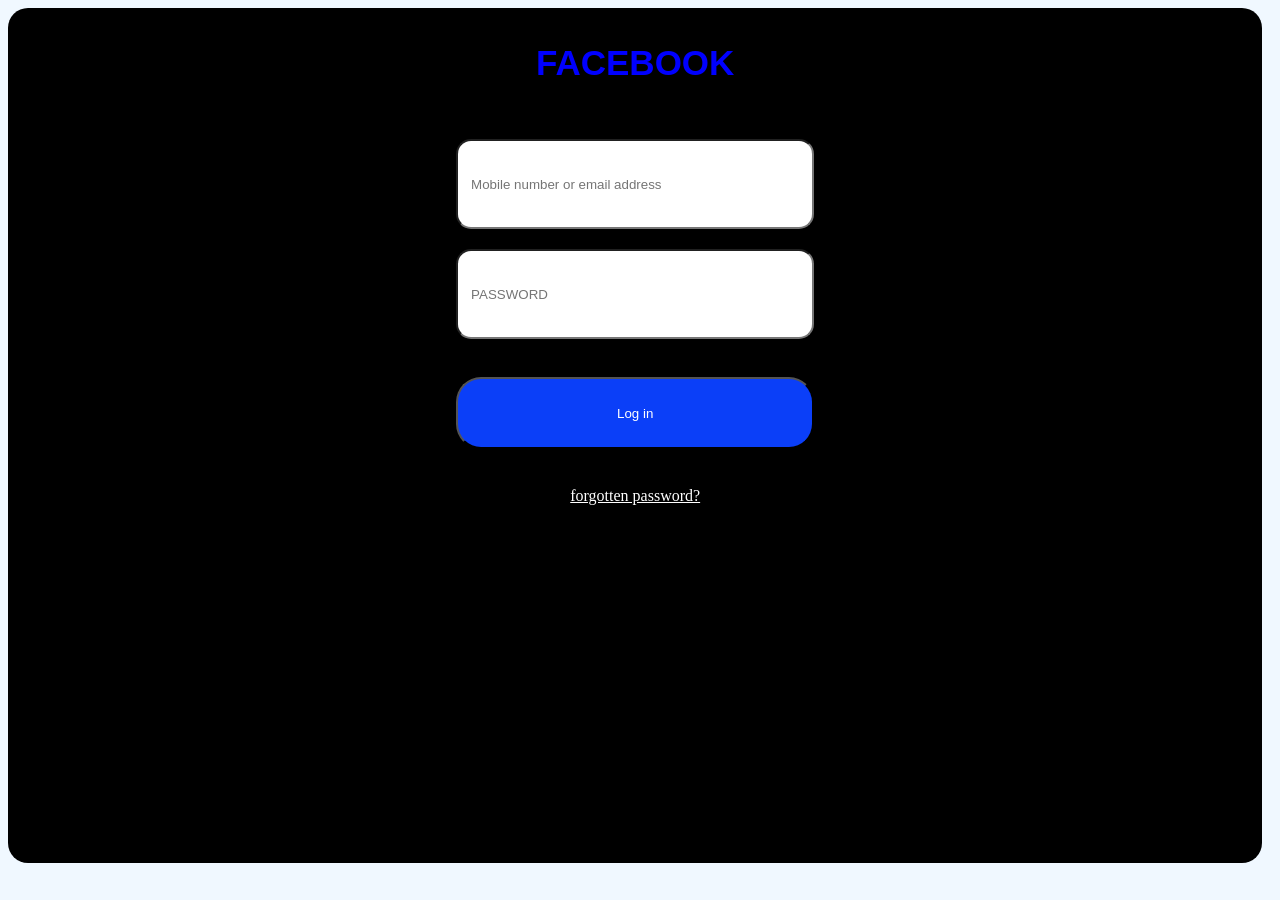
<file: portfolio webpage/login page/login page.html>
<html>
    <head>
        <title>login page</title>
        <link rel="stylesheet" href="login page.css">
    </head>
    <body>      
        <div class="container">
        <div class="loginbox">
            <h3>FACEBOOK</h3><br><br>
            <input type="text" placeholder="   Mobile number or email address"><br>
            <input type="text" placeholder="   PASSWORD"><br><br>
            <button>Log in</button><br><br>
            <a href="mailto:wisdomjoyful@gmail.com">forgotten password?</a>
        </div>
        </div>
    </body>
</html>
</file>
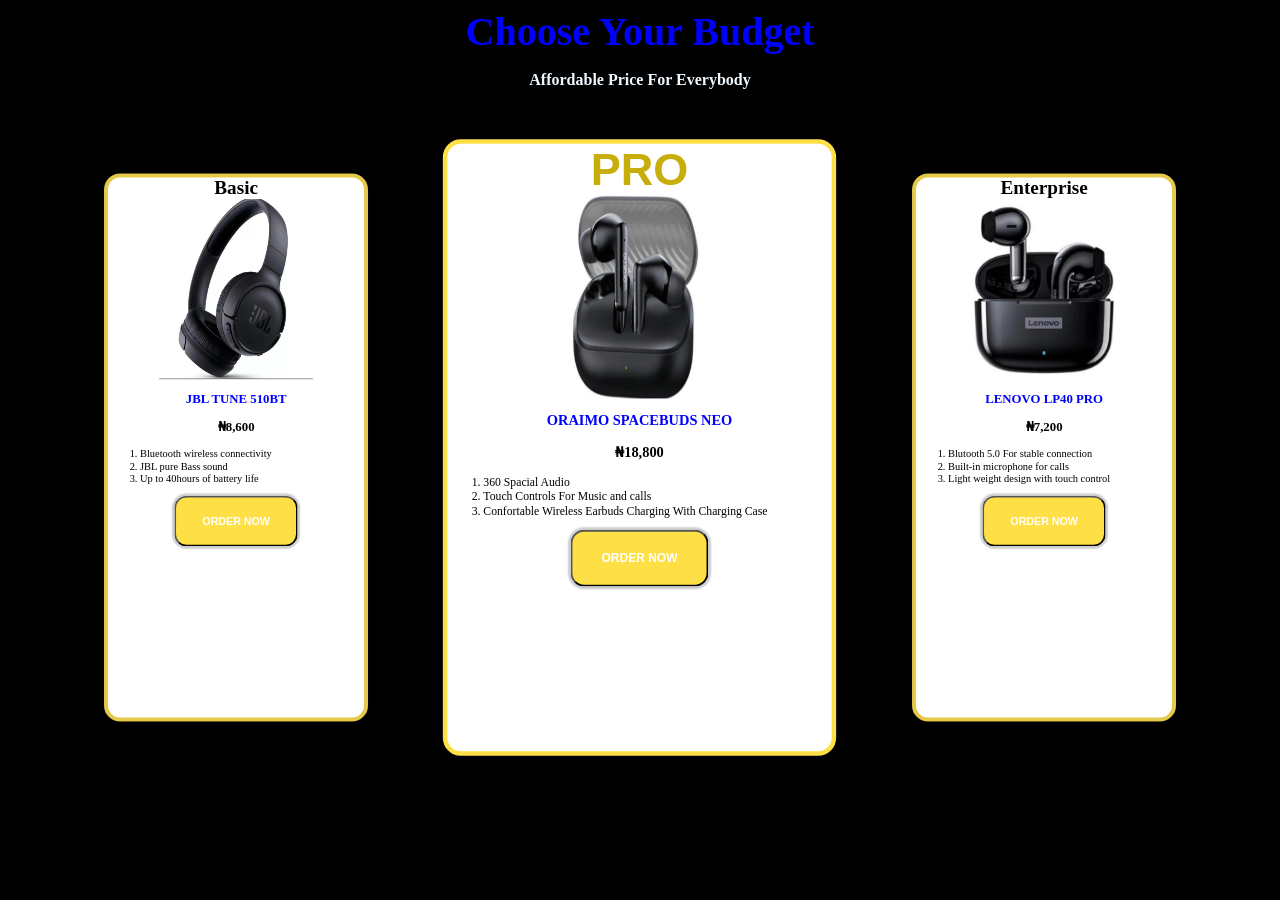
<file: portfolio webpage/pricing section/pricing.html>
<html>
    <head>
        <title>pricing</title>
        <link rel="stylesheet" href="pricing.css">
    </head>
    <body>
    <header>
        <h2 class="bh">Choose Your Budget</h2>
        <p class="ph">Affordable Price For Everybody</p>
    </header>
    <main>
        <div class="Basic">
            <h2>Basic</h2>
            <img src="JBL TUNE 510BT.png">
            <p>JBL TUNE 510BT</p>
            <p class="p1">&#x20A6;8,600</p>
            <ol>
                <li>Bluetooth wireless connectivity</li>
                <li>JBL pure Bass sound</li>
                <li>Up to 40hours of battery life</li>
            </ol>  
            <button>ORDER NOW</button>                    
        </div>
        <div  class="pro">
            <h2 class="sp">PRO</h2>
            <img src="ORAIMO SPACEBUD.png">
            <P>ORAIMO SPACEBUDS NEO</P>
            <p class="p1">&#x20A6;18,800</p>
            <ol>
                <li>360 Spacial Audio</li>
                <li>Touch Controls For Music and calls</li>
                <li>Confortable Wireless Earbuds Charging With Charging Case</li>
            </ol>
            <button>ORDER NOW</button>
        </div>
        <div class="Basic">
            <h2>Enterprise</h2>
            <img src="LENOVO LP40 PRO.png">
            <p>LENOVO LP40 PRO</p>
            <p class="p1">&#x20A6;7,200</p>
            <ol>
                <li>Blutooth 5.0 For stable connection</li>
                <li>Built-in microphone for calls</li>
                <li>Light weight design with touch control</li>
            </ol>
            <button>ORDER NOW</button>
        </div>
    </main>
</body>
</html>
</file>
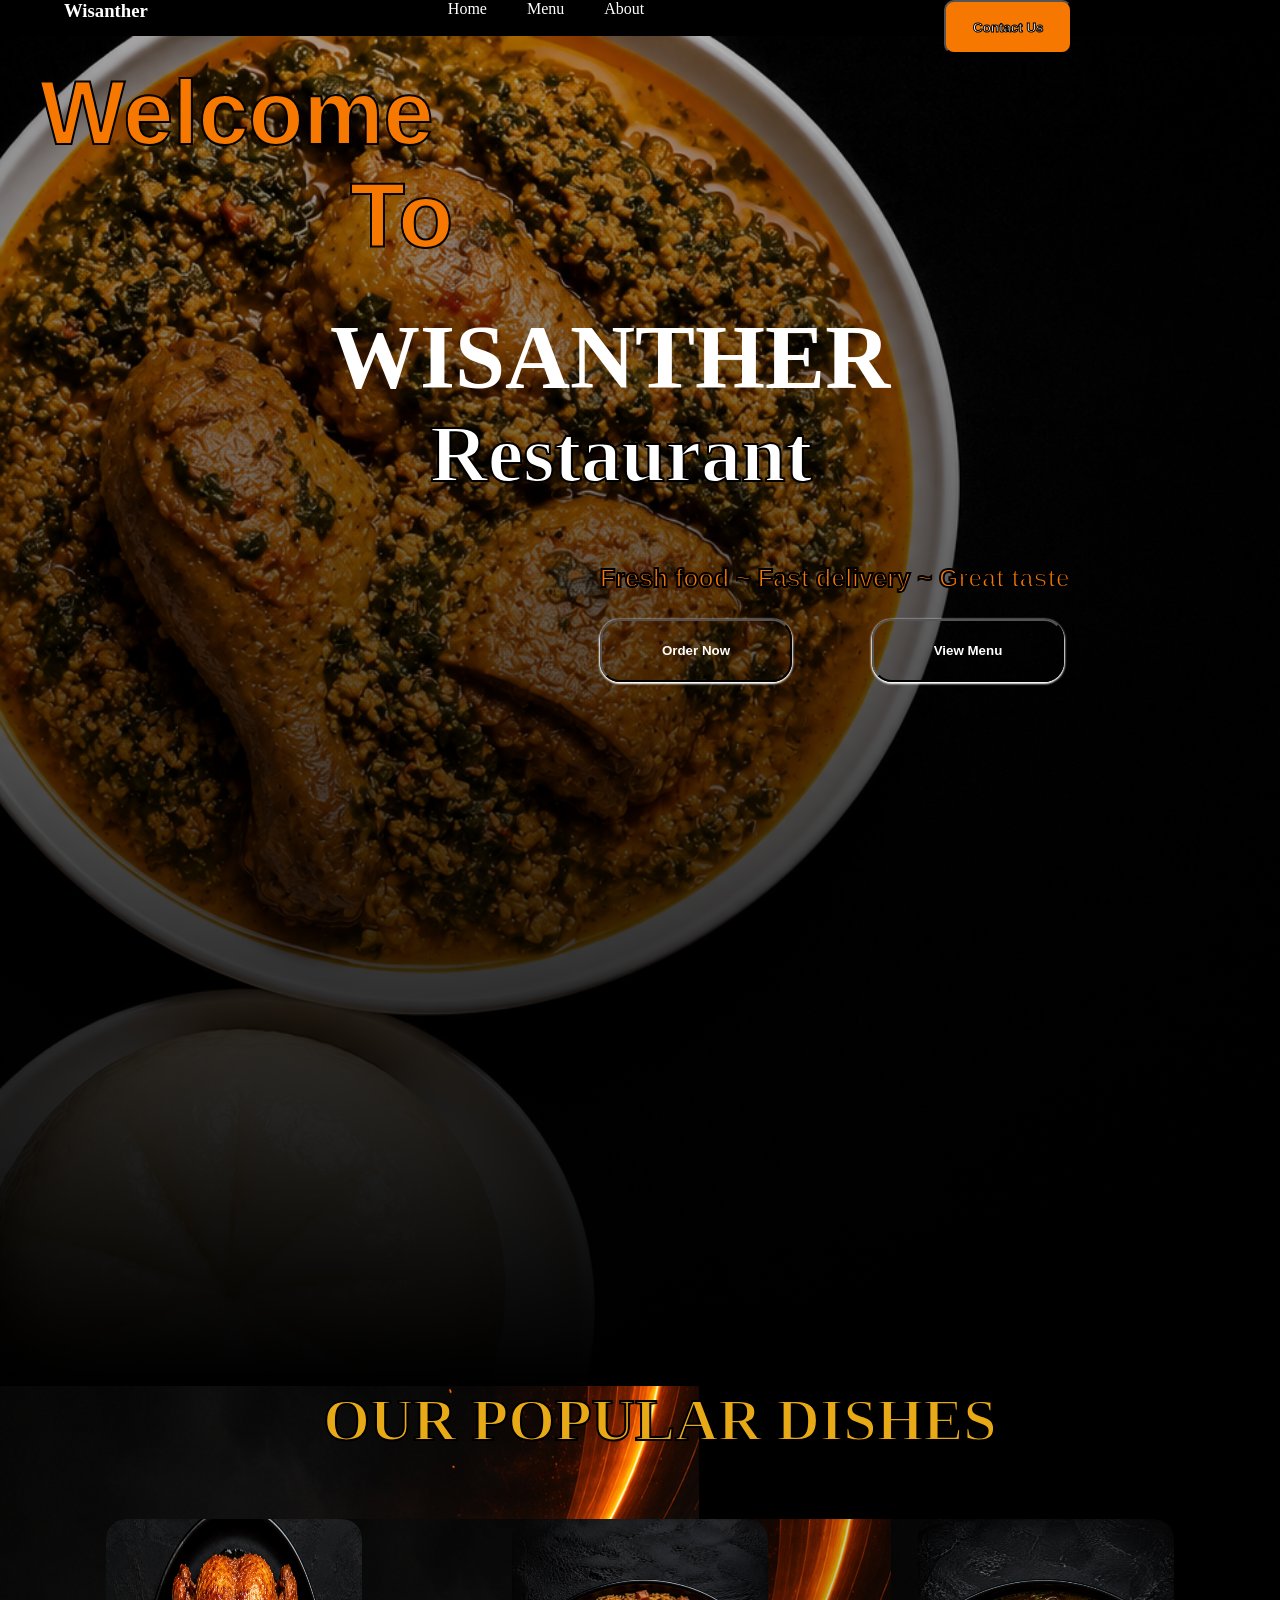
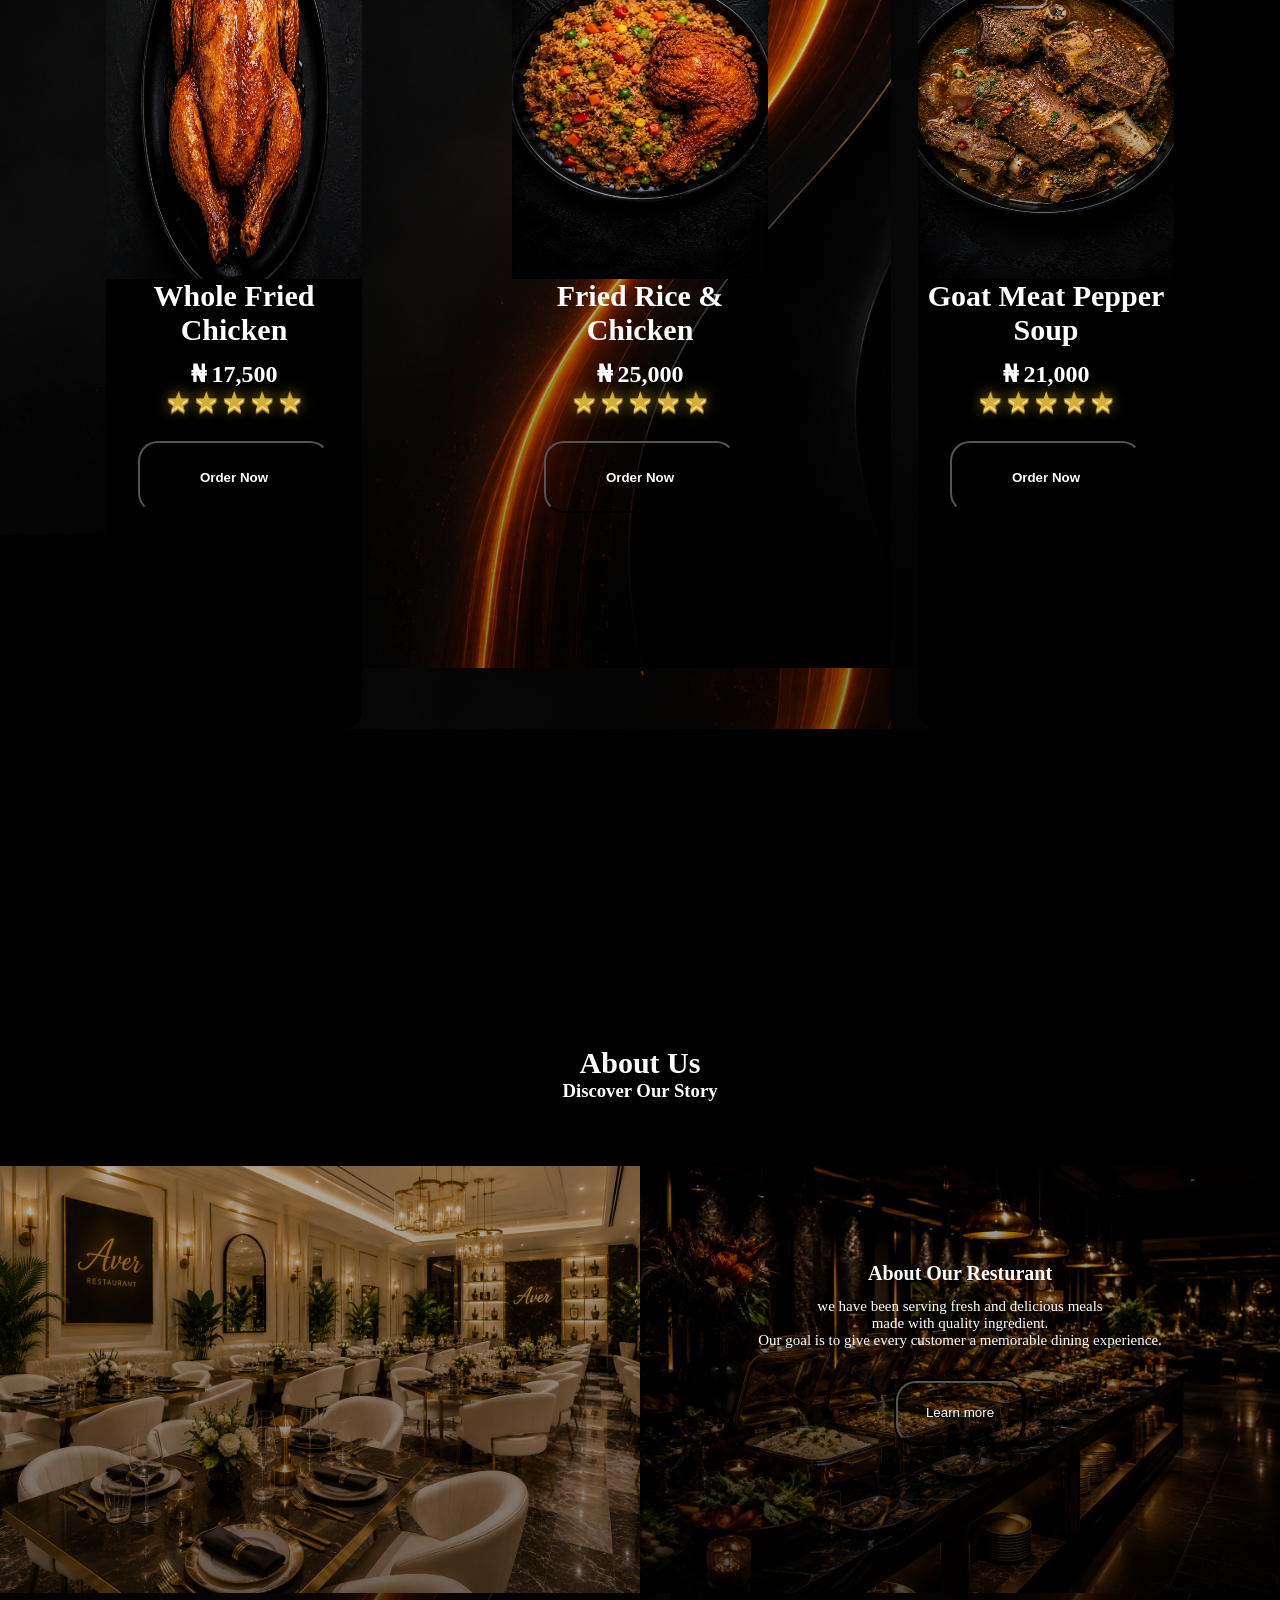
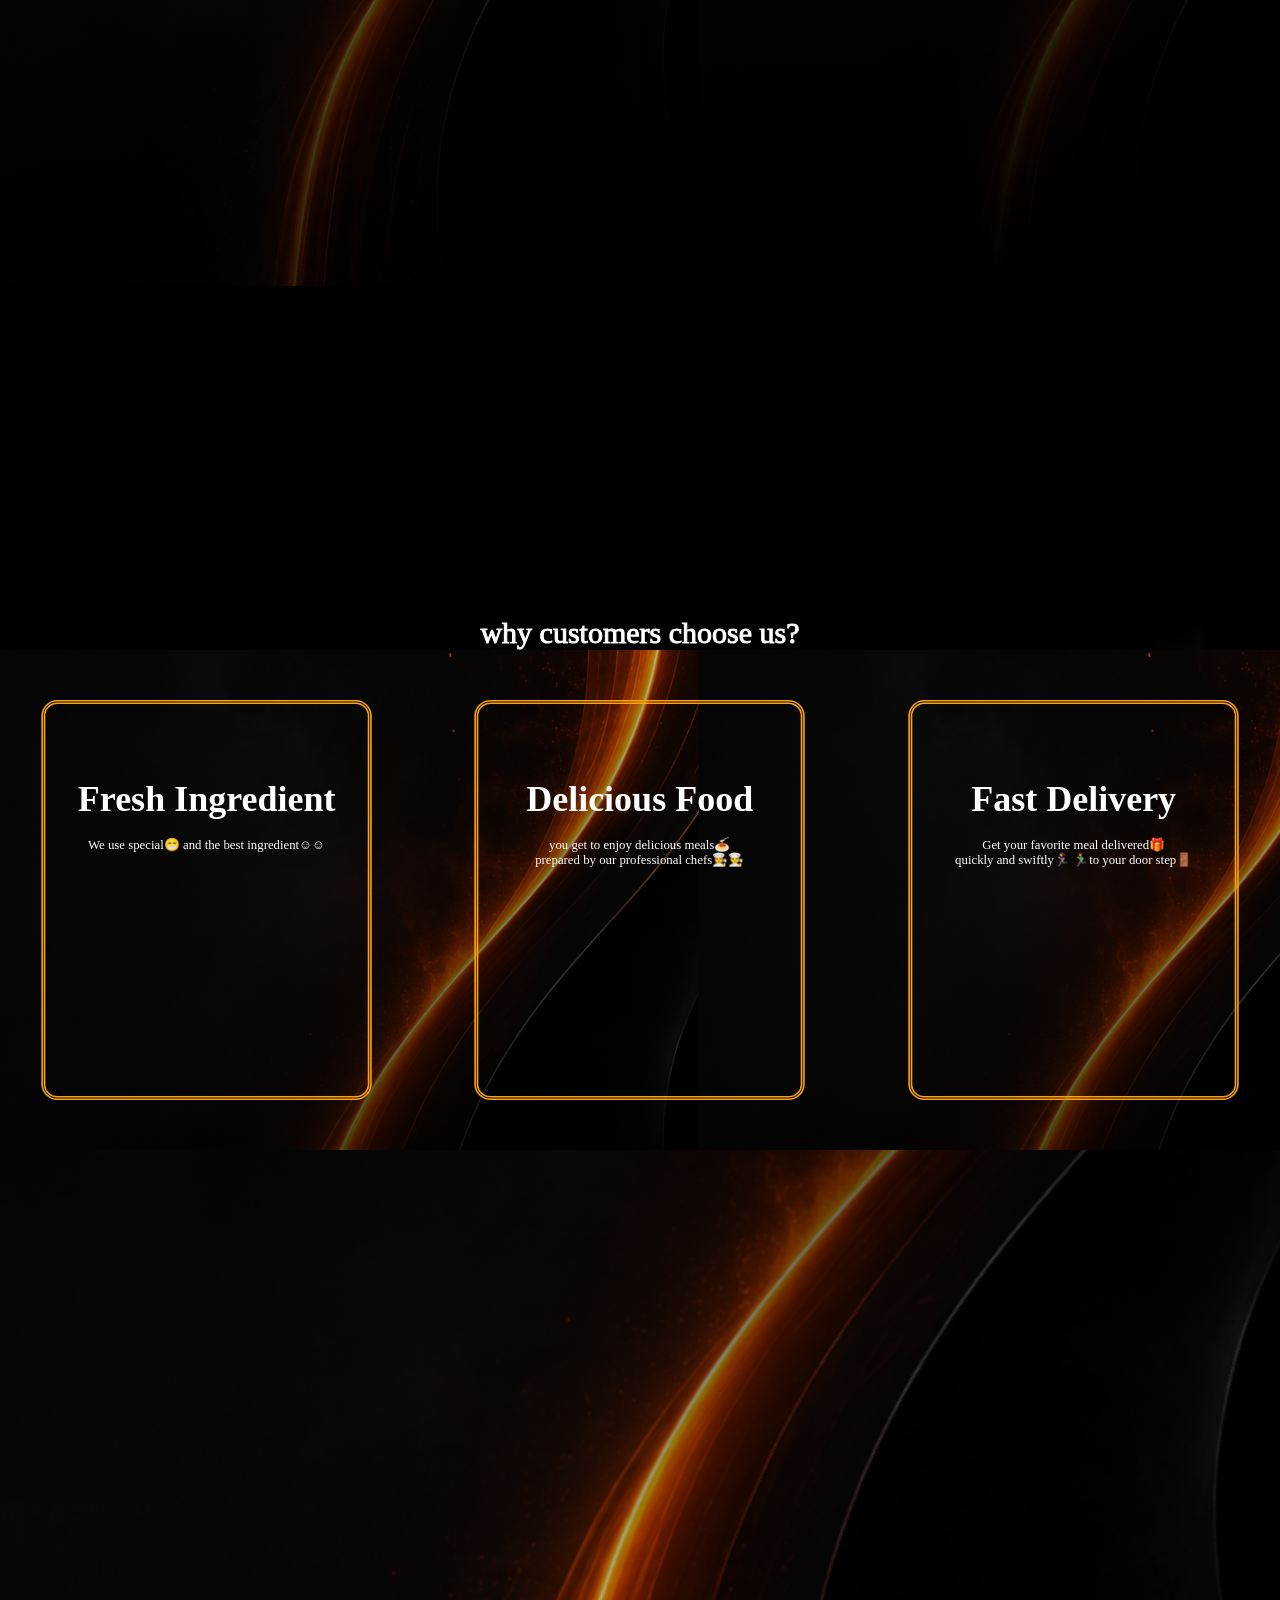
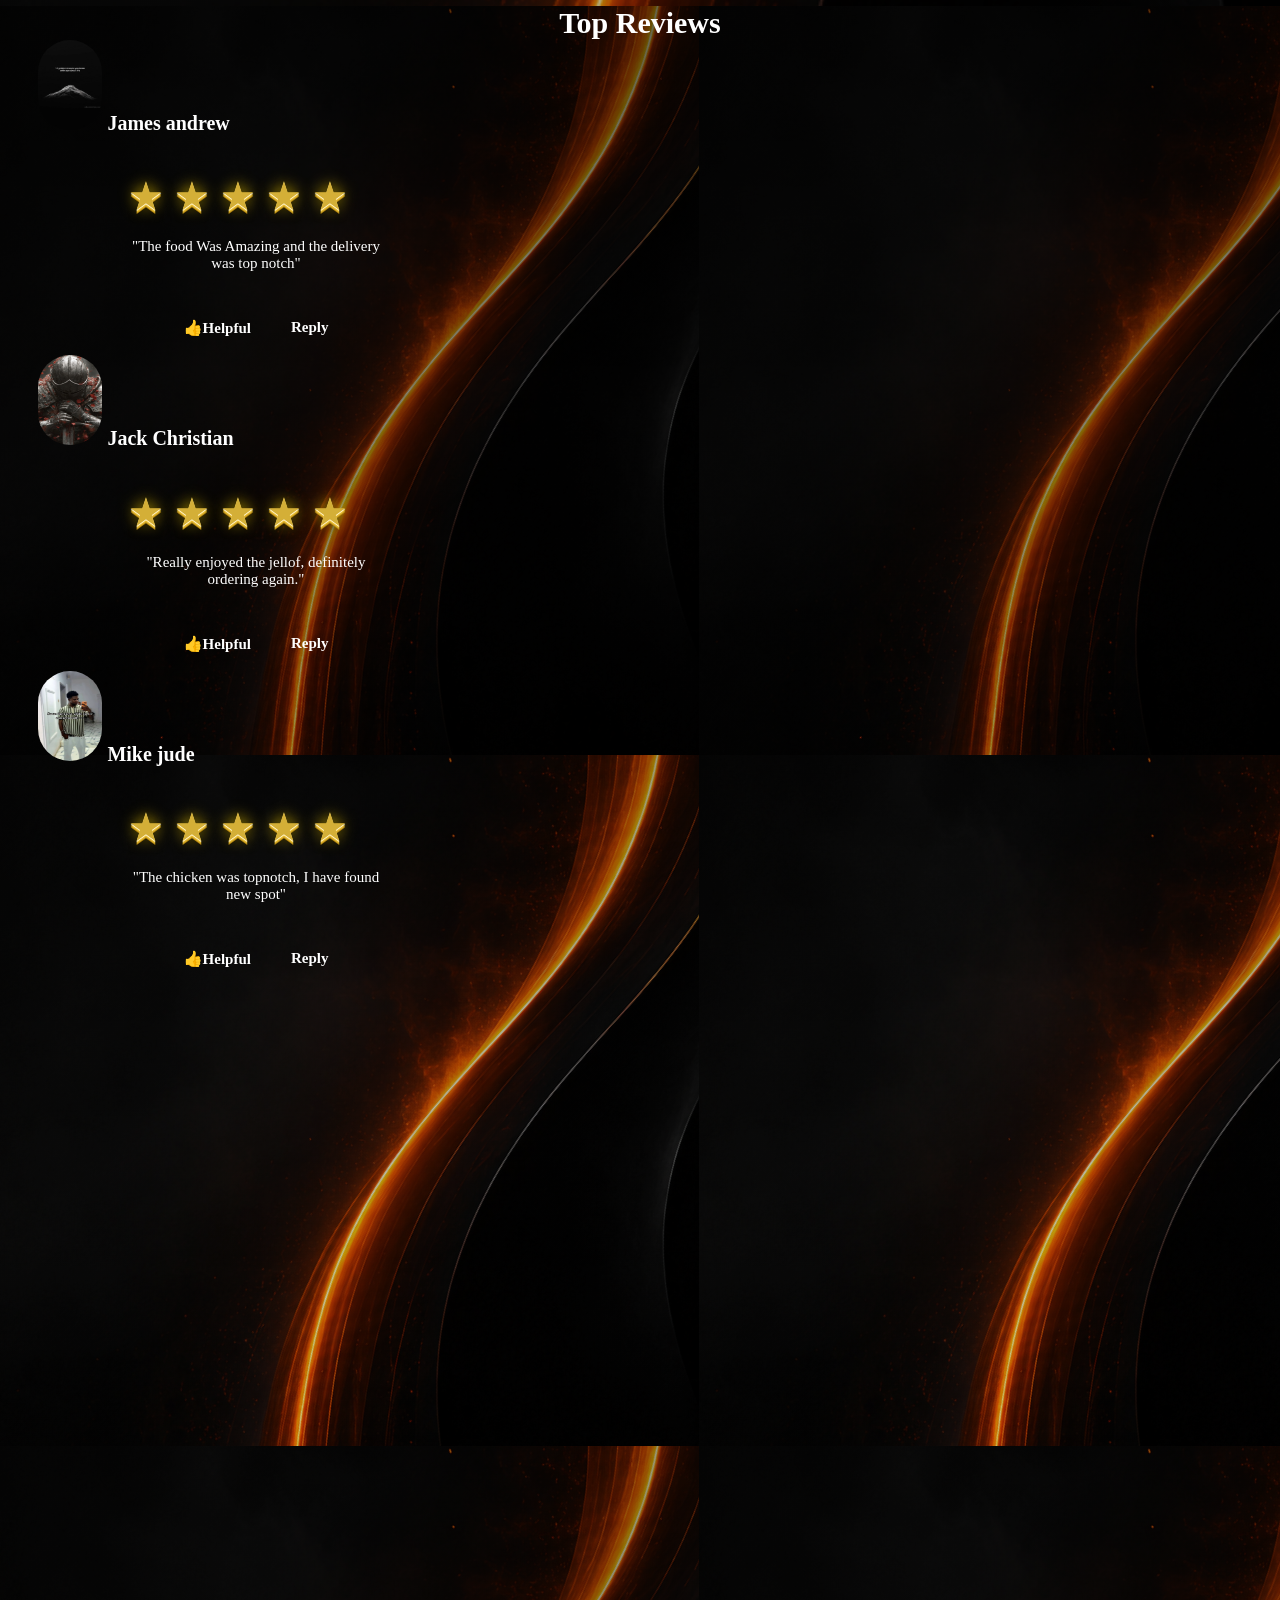
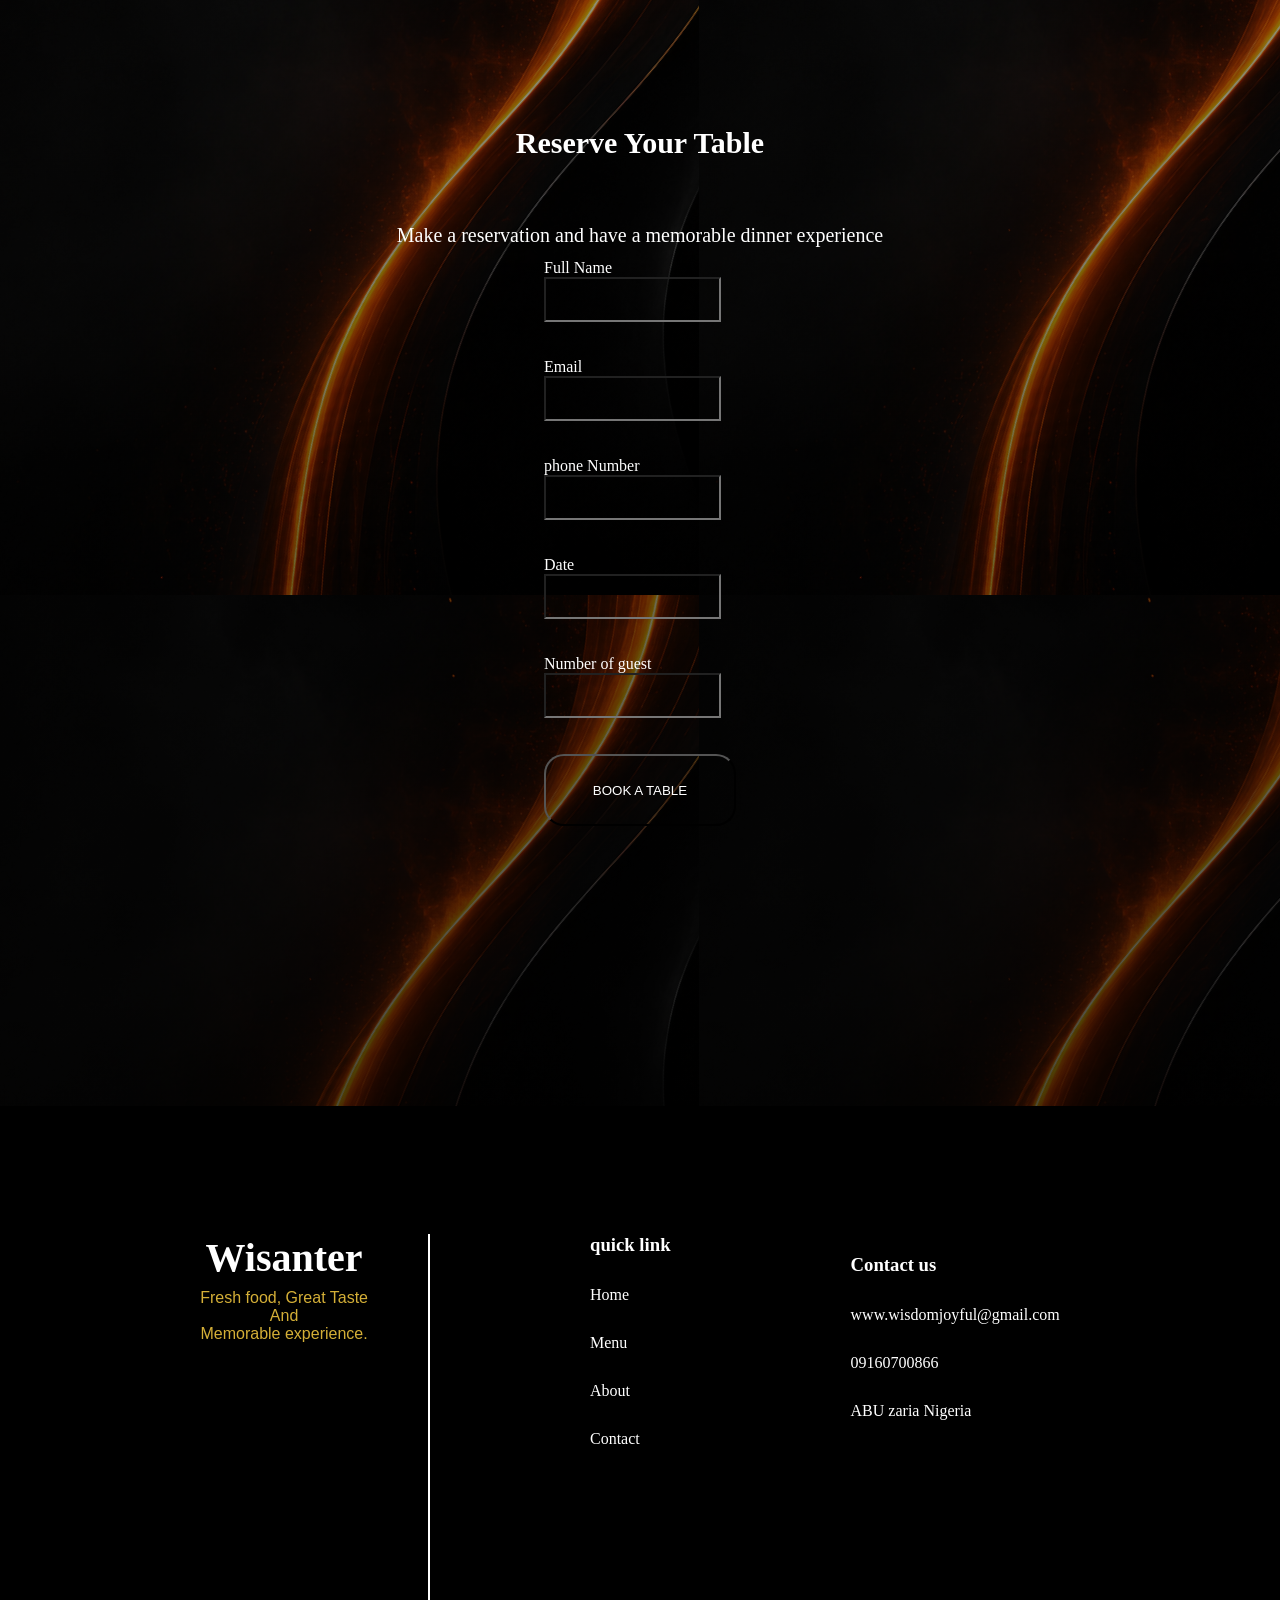
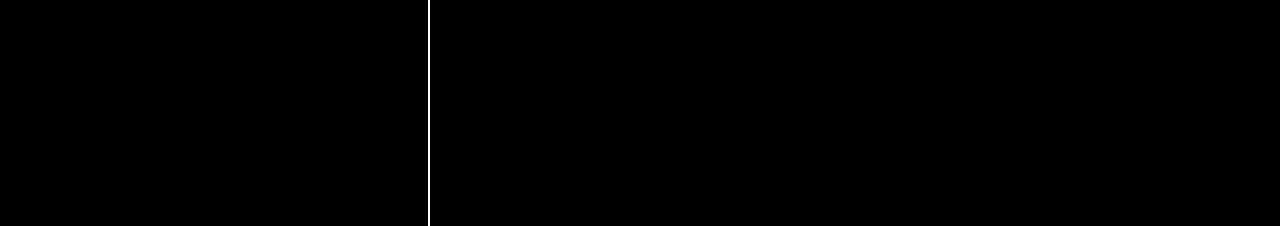
<file: portfolio webpage/resturant webpage/Restaurant.html>
<htlm>
    <head>
        <meta charset="utf-8">
        <meta name="viewport"
        content="width=device-width,initial-scale=1.0">
        <title>Restaurant</title>
        <link rel="stylesheet" href="Restaurant.css">
    </head>
    <body>

        <!--website head-->
        <header>
            <h3 class="logo">Wisanther</h3>
            <nav>
                <a href="" class="hl">Home</a>
                <a href="" class="hl">Menu</a>
                <a href="" class="hl">About</a>
            </nav>
            <button class="contact">Contact Us</button>
        </header>

        <!--Hero Section-->
        <section class="hero">
            <div class="content">
            <h2 class="hero-h">Welcome</h2>
            <h2 class="to">To</h2>
            <h3 class="hero-logo">WISANTHER</h3>
            <h3 class="logo-2">Restaurant</h3>
            <p class="hero-desc">Fresh food  ~  Fast delivery  ~  Great taste</p>
            <div class="btn-group">
            <button class="hbtn">Order Now</button> 
            <button class="hbtn">View Menu</button>
            </div>
        </section>

        <!--Menu Section-->
     <section class="pricing">
           <h2 class="price-h">OUR POPULAR DISHES</h2>
      <div class="menu">
              <!--Whole Fried Chicken-->
           <div class="price-food">
            <img src="chicken.png">
              <h3 class="name">Whole Fried Chicken</h3>
              <h2 class="pri">&#x20A6; 17,500</h2>
              <h2 class="rating">&#9733; &#9733; &#9733; &#9733; &#9733;</h2>
              <button class="price-btn">Order Now</button>
           </div>
              <!--Fried Rice And Chicken-->
           <div class="fried-rice">
            <img src="fried rice.png">
            <h3 class="name">Fried Rice & Chicken</h3>
            <h2 class="pri">&#x20A6; 25,000</h2>
            <h2 class="rating">&#9733; &#9733; &#9733; &#9733; &#9733;</h2>
            <button class="price-btn">Order Now</button>
           </div>
              <!--Pepper soup-->
           <div class="price-food">
            <img src="pepper soup.png">
            <h3 class="name">Goat Meat Pepper Soup</h3>
            <h2 class="pri">&#x20A6; 21,000</h2>
            <h2 class="rating">&#9733; &#9733; &#9733; &#9733; &#9733;</h2>
            <button class="price-btn">Order Now</button>
            </div>
        </section>

        <!-- About Us Section-->
         <section class="About">
            <h2 class="About-heading">About Us</h2>
            <h3 class="About-heading2">Discover Our Story</h3>
            <div class="About-cart">
            <div class="Resturant-pic">
                
            </div>
            <div class="About-us">
                <h3 class="A">About Our Resturant</h3>
                <p class="ap">we have been serving fresh and delicious meals<br> made with 
                    quality ingredient.<br> Our goal is to give every customer a memorable dining experience.</p>
                <button class="LM">Learn more</button>

            </div>
            </div>

         </section>

         <!--why customers choose uds section-->
         <section class="strong-point">
            <h3 class="sth">why customers choose us?</h3>
            
            <div class="strongpc">
            <!--card 1-->
            <div class="strong-point1">
                <h3 class="sh">Fresh Ingredient</h3>
                <p class="sp">We use special😁 and the best ingredient☺️☺️ </p>
            </div>
            <!--card 2-->
            <div class="strong-point1">
                <h3 class="sh">Delicious Food</h3>
                <p class="sp">you get to enjoy delicious meals🍝<br> prepared by our professional chefs👩‍🍳👨‍🍳</p>
            </div>
            <!--card 3-->
            <div class="strong-point1">
                <h3 class="sh">Fast Delivery</h3>
                <p class="sp">Get your favorite meal delivered🎁<br> quickly and swiftly🏃‍♀️ 🏃‍♂️to your door step🚪</p>
            </div>
                 </div>
         </section>

         
         <!--comment section-->
         <section class="commentsection">
            <!--comment container-->
            <div class="commentcart">
                 <!--the heading-->
                <h3  class="TR">Top Reviews</h3>
                <!--first profile review-->
            <div class="comments">
                <h3 class="profile"><img src="pic1.png" class="dp">    James andrew</h3>
                <p class="star"> &#9733; &#9733; &#9733; &#9733;  &#9733;</p>

                <div class="revi">
                    "The food Was Amazing and the delivery was top notch"<br><br><br> 
                    <nav class="rl"><a href="" class="reviewl">👍Helpful</a> <a href="" class="reviewl">Reply</a> </nav>  </div>
            </div>
                <!--second profile review-->
                    <h3 class="profile"><img src="pic2.png" class="dp">    Jack Christian</h3>
                <p class="star"> &#9733; &#9733; &#9733; &#9733;  &#9733; </p>
                
                <div class="revi">
                    "Really enjoyed the jellof, definitely ordering again."<br><br><br>
                    <nav class="rl"><a href="" class="reviewl">👍Helpful</a> <a href="" class="reviewl">Reply</a></nav>
                </div>
                <!--third profile review-->
                    <h3 class="profile"><img src="pic3.png" class="dp">    Mike jude</h3>
                    <p class="star"> &#9733; &#9733; &#9733; &#9733;  &#9733; </p>

                    <div class="revi">
                        "The chicken was topnotch, I have found new spot"<br><br><br>
                    <nav class="rl"><a href="" class=reviewl>👍Helpful</a> <a href="" class="reviewl">Reply</a></nav>
                    </div>
              </div>
              </section>

              <!--Contact/Reservation-->
              <section class="Reservation">
                <h3 class="RH">Reserve Your Table</h3>
                <p class="RD">Make a reservation and have a memorable dinner experience </p>
                <div class="tableform">
                    <label>Full Name</label><br> 
                    <input type="text" id="fn"><br><br><br>
                    <label>Email</label><br>
                    <input type="text" id="email"><br><br><br>
                    <label>phone Number</label><br>
                    <input type="text" id="number"><br><br><br>
                    <label>Date</label><br>
                    <input type="text" id="date"><br><br><br>
                    <label>Number of guest</label><br>
                    <input type="text" id="guest"><br><br><br>
                    <button class="rbtn">BOOK A TABLE</button>
                 </div>
                 </section>
                 <!--The footer-->
             <footer>
                <div class="footerhead">
                    <h3 class="footerh">Wisanter</h3>
                    <p class="footerp">Fresh food, Great Taste <br> And <br> Memorable experience.</p>
                </div>
                <div class="quicklink">
                    <h3 class="fh">quick link</h3>
                    <a href="" class="fl">Home</a>
                    <a href="" class="fl">Menu</a>
                    <a href="" class="fl">About</a>
                    <a href="" class="fl">Contact</a>
                </div>
                <div class="contact-us">
                    <h3 class="fh" class="fl">Contact us</h3>
                    <a href="mailto:" class="fl">www.wisdomjoyful@gmail.com</a>
                    <a href="mailto:" class="fl">09160700866</a>
                    <a href="mailto:" class="fl">ABU zaria Nigeria</a>
                </div>
             </footer>
                 </body>
</file>
<file: portfolio webpage/login page/login page.css>
body{
    background-color: aliceblue;
    position:fixed;
    display: flex;
    justify-content: center;
}
.container{
    background-color: black;
    width: 98vw;
    height: 95vh;
    border-radius: 20px;
    display: flex;
    justify-content: center;
}
h3{
   font-size: 35px;
   font-weight: 800;
   font-family: 'Trebuchet MS', 'Lucida Sans Unicode', 'Lucida Grande', 'Lucida Sans', Arial, sans-serif;
   color: blue;
   font-width: 20px;
   text-align: center;
   margin-bottom: 20px;
}
.loginbox{ 
    background-color: black;
    align-items: center;
    

}
input{
    width: 28vw;
    height: 10vh;
    border-radius: 15px;
    margin-bottom: 20px;

}
button{
    width: 28vw;
    height: 8vh;
    background-color: rgb(11, 63, 248);
    color:white;
    border-radius: 25px;
    box-shadow: 0,4px, 10px, rgb(4, 96, 233);
    margin-bottom: 20px;
}
a{
    display: block;
    text-align: center;
    color: white;
}
a:hover{
    color: blue;
}
button:hover{
    background-color:darkblue;
    cursor: pointer;
    transform: scale(1.02);
    transition: .3s;
}
</file>
<file: portfolio webpage/pricing section/pricing.css>
body{
    background-color: black;
}
    header{
    display: flex;
    flex-direction: column;
    text-align: center;
    margin-bottom: 0%;
    color: aliceblue;
}
.ph{
    color: aliceblue;
}
.bh{
    margin-bottom: 0%;
    font-size: 40px;
    color: blue;
}

main{
    display:flex;
    justify-content: center;
    gap: 20px;
    margin-left: 5%;
    margin-right: 5%;
    background-color: black;
}
img{
    width: 15vw;
    height: 25vh;
    margin:0 auto;
    display: block;
    margin-top: 0%;
}
.Basic{
    width:30vw;
    height: 75vh;
    align-items: center;
    border: 5px solid black;
    border-radius: 20px;
    transform: scale(0.8);
    border-color: rgba(227, 196, 56, 0.905) ;
    background-color: white;
}
.Basic:hover{
    transform: scale(1.03);
    transition: 34ms;
}
p{
    text-align: center;
    font-weight: 600;
    color: blue;
}
.p1{
    color: black;
}
h2{
   text-align: center;
   margin-top: 0%;
   margin-bottom: 0%;

}

.pro{
    width: 40vw;
    height: 75vh;
    text-align: cente;
    border: 5px solid black;
    border-radius: 20px;
    padding: 0px;
    background-color: white;
    transform: scale(0.9);
    border-color: rgba(255, 223, 70, 1);

}
.sp{
    color: rgb(199, 174, 11);
    font-size: 50px;
    margin-top: 0%;
    margin-bottom: 0%;
    font-family: 'Segoe UI', Tahoma, Geneva, Verdana, sans-serif;
}
.pro:hover{
    transform: scale(1.03);
    transition: 34ms;
}
ol{
    font-size: 13px;
}
button{
    display: block;
    margin: 0 auto;
    background-color: rgba(255, 223, 70, 1);
    width: 12vw;
    height: 7vh;
    border-radius: 15px;
    color: rgb(255, 255, 255);
    text-shadow: ;
    font-weight: 600;
    box-shadow: 0 0 2px 3px rgba(0, 0, 0, 0.2);

}
button:hover{
    transform: scale(0.8);
    transition: 0.12s;
}
</file>
<file: portfolio webpage/resturant webpage/Restaurant.css>
body{
    margin: 0%;
    overflow-x:hidden;
    
}
*{
    margin: 0%;
}

/*heading*/
header{
    background-color: black;
    height: 4vh;

    margin-bottom: 0;
    display: flex;
    gap: 300px;
}

.logo{
    color: white;
    margin-left: 5%;
    font-weight: bold;
}
nav{
    display: flex;
    gap: 40px;   
}
.hl{
    color: white;
    text-decoration: none;
    
}
.hl:hover{

    color: rgb(247, 120, 0);
    text-decoration: underline;
}
.contact{
    margin-right: 17%;
    width: 10vw;
    height: 6vh;
    flex-shrink: 0;
    background-color: rgb(247, 120, 0);
    border-radius: 10px;
    color: white;
    font-weight: bold;
    -webkit-text-stroke: 1px;
    -webkit-text-stroke-color: black;
}
.contact:hover{
    transition:0.5s;
    transform: scale(0.90);
    cursor: pointer;
}

/*hero section*/
.hero{
    background-image:
    linear-gradient( to bottom, rgba(0, 0, 0, 0.3 ), 
                                  rgba(0, 0, 0, 1)
                                  ),   
                                  url("images/egusi.png");
    background-size: cover;
    background-repeat: no-repeat;
    background-attachment: scroll;
    margin-top: 0%;
    height: 150vh;
    background: linear-gradient(rgba(0. 0. 0. 0.5), rgba(0. 0. 0. 0.5)), url("egusi.png");
    
}
.content{
    display: flex;
    flex-direction: column;
    color: white;
}
.hero-h{
    font-size: 90px;
    font: bolder;
    font-family: 'Segoe UI', Tahoma, Geneva, Verdana, sans-serif;
    position: relative;
    left: 40px;
    color: rgb(247, 120, 0);
    margin-bottom: 0%;
    margin-top: 2%;
    -webkit-text-stroke-width: 2px;
    -webkit-text-stroke-color: black;
}
.to{
    font-size: 90px;
    font: bolder;
    font-family: 'Segoe UI', Tahoma, Geneva, Verdana, sans-serif;
    position: relative;
    left: 350px;
    color: rgb(247, 120, 0);
    margin-bottom: 1%;
    margin-top: 0%;
    -webkit-text-stroke-width: 2px;
    -webkit-text-stroke-color: black;

}
.hero-logo{
    font: bolder;
    font-family: 'Times New Roman', Times, serif;
    position: relative;
    left: 330px;
    font-size:90px;
    margin-top: 2%;
}
.logo-2{
    position: relative;
    left: 430px;
    font-size:80px;
    margin-bottom: 5%;
    color:  white;
    -webkit-text-stroke-width: 2px;
    -webkit-text-stroke-color: black;


}
.hero-desc{
    align-items: right;
    position: relative;
    left: 600px;
    font-size: 25px;
    color: rgb(247, 120, 0);;
    margin-bottom: 2%;
    font-weight: 900;
    -webkit-text-stroke-width: 2px;
    -webkit-text-stroke-color: black;
    font-family: Impact, Haettenschweiler, 'Arial Narrow Bold', sans-serif;

}
.hbtn{
    width: 15vw;
    height: 7vh;
    background-color: transparent;
    border-radius: 20px;
    font-weight: bold;
    box-shadow: 0 1px 2px 1px white;
    color: white;
}
.hbtn:hover{
    background-color: rgb(247, 120, 0);
    transition:0.5s;
    transform: scale(0.90);

}
.btn-group{
    display: flex;
    gap: 80px;
    position: relative;
    left: 600px;
    margin-bottom: 10%;
}

/*pricing section*/
.price-h{
    position: relative;
    left: 20px;
    font-size: 60px;
    font: bold;
    text-align: center;
    color: rgb(232, 169, 22);
    -webkit-text-stroke-width: 2px;
    -webkit-text-stroke-color: black;
    font-family: Cambria, Cochin, Georgia, Times, 'Times New Roman', serif;
    margin-bottom: 5%;
}
.pricing{
    display: flex;
    flex-direction: column;
    background-color: black;
    height: 140vh;
    background-image: url("just background.png");
    background-repeat: no-repeat;
}
.menu{
    display: flex;
    gap: 150px;
    justify-content: center;                                                                
    background-color: black;
    margin-left: 15%;
    margin-right: 15%;
    margin-bottom:20%;
    background-image: linear-gradient(to bottom, rgba(0,0,0,0.2), rgba(0,0,0,0.5)), url("just background.png");

}
img{
    width: 20vw;
    height: 40vh;
    border-top-left-radius: 20px;
    border-top-right-radius: 20px;
}
.price-food{
    text-align: center;
    background-color: black;
    border-radius: 20px;
    height: 90vh;


}


.price-btn{
    width: 15vw;
    height:8vh;
    background-color:transparent;
    color: white;
    border-radius: 20px;
    font-weight: 700;
}
.price-btn:hover{
    background-color: rgb(247, 120, 0);;
    cursor: pointer;
    transition:0.5s;
    transform: scale(0.90);
}
.name{
    font-size: 30px;
    margin-bottom: 5%;
    color: white;
}
.pri{
    color: white;
}
.rating{
      color: rgb(212, 175, 55);
    text-shadow: 
         0 1px 0 #fff8dc,
         0 2px 0 #f4c430,
         0 3px 0 #d4af37,
         0 4px 0 #b8860b,
         0 5px 8px rgba(0, 0, 0, 0.5),
         0 0 15px rgba(255, 215, 0, 0.8);
         transform:perspective(300px) rotatex(15deg);
         margin-bottom: 10%;
}

.fried-rice{
    text-align: center;
}

/*About us Section*/
.About{
    display:flex;
    flex-direction: column;
    text-align: center;
    background-color: black;
    height: 130vh;
}
    .About-heading{
        font-size:30px;
        color: white;
    }
    .About-heading2{
        color: white;
    }
    /*The Class for pics and about details*/
.About-cart{
    display: flex;
    height: 80vh;
    margin-top: 5%;
    gap:0px; 
    background-image: linear-gradient(to bottom, rgba(0,0,0,0.2), rgba(0,0,0,0.5)), url("just background.png");
}
  .Resturant-pic{
    flex: 1;
    background-image:linear-gradient(to bottom, rgba(0,0,0,0.3), rgba(0,0,0,0.7)), url("fancy resturant.png");
    background-size: 100%;
    background-repeat: no-repeat;
    margin-left: 0%;
    height: 90vh;

}
  .About-us{
    background-image: linear-gradient(to bottom, rgba(0,0,0,0.3),
                                                   rgba(0,0,0,1)
                                                   ), url("2nd resturant.png");
    background-size:100%;
    flex: 1;
    color: white;
    background-repeat: no-repeat;
  }

  .A{
    margin-bottom: 0%;
    font-size: 20px;
    margin-top: 15%;
 }
  .ap{
    text-align: center;
    font-size: 15px;
    margin-top: 2%
  }
  .LM{
    width: 10vw;
    height: 7vh;
    background-color: transparent;
    color:white;
    border-radius: 20px;
    box-shadow: 0 0 1px 2px rgba(0, 0, 0, 1);
    margin-top: 5%;
  }
     .LM:hover{
        transition: 0.5s;
        transform: scale(0.90);
        background-color:  rgb(247, 120, 0);
        cursor: pointer;
     } 

     /*why our customers choose us section*/
     .strong-point{
        display: flex;
        flex-direction: column;
        height: 110vh;
        background-image: linear-gradient(to bottom, rgba(0,0,0,1), 
                                           rgba(0,0,0,0.3)
                                           ),
                                           url("just background.png");
        background-repeat: repeat-x;
        background-size: 100vw;
     }
     .sth{
        color: white;
        text-align: center;
        font-weight: 500;
        font-size: 30px;
        -webkit-text-stroke: 1px;
        -webkit-text-fill-color: white;
     }
     .strongpc{
        display: flex;
        justify-content: center;
        gap: 20px;
        margin-top: 0%;
        background-image:linear-gradient(to bottom, rgba(0,0,0,0.3), rgba(0,0,0,0.7)), url("just background.png");
        
     }
       .strong-point1{
        background-color: transparent;
        text-align:center;
        color: white;
        height:50vh;
        width: 30vw;
        margin-top: 0%;
        border: 5px solid orange;
        border-style: double;
        border-radius: 20px;
        padding: 20px;
        -webkit-text-stroke-width: 5%;
        transform: scale(0.80);
       }
       .sh{
        font-size: 45px;
        margin-bottom: 6%;
        margin-top: 20%;
       }
       .sp{
        font-family: serif;


       }

     /*comment section*/
.commentcart{
    display:flex;
    flex-direction: column;
    background-image: linear-gradient(to bottom, rgba(0,0,0,0.6), rgba(0,0,0,0.2)), url("just background.png");
    height: 160vh;
    color:white;
}
.TR{
    text-align: center;
    font-size:30px
}
.dp{
    border-radius: 50px;
    height: 10vh;
    width: 5vw;
}

.profile{
   margin-bottom: 3%;
   font-size: 20px;
   margin-left:3%;
}
.star{
     color: rgb(212, 175, 55);
    text-shadow: 
         0 1px 0 #fff8dc,
         0 2px 0 #f4c430,
         0 3px 0 #d4af37,
         0 4px 0 #b8860b,
         0 5px 8px rgba(0, 0, 0, 0.5),
         0 0 15px rgba(255, 215, 0, 0.8);
         font-size: 40px;
         margin-left: 10%;
}
.revi{
    display: flex;
    flex-direction:column;
    justify-content: center;
    background-color: transparent;
    width: 20vw;
    height: 15vh;
    font-size: 15px;
    text-align: center;
    margin-left: 10%;
    border-radius: 20px;
}
.rl{
    display: flex;
    justify-content: center;
    margin-top: 5%;

}
.reviewl{
    font-weight: 900;
    color:white;
    text-decoration: none;
}
/*Reservation section*/
.Reservation{
    background-image:linear-gradient(to bottom, rgba(0,0,0,0.4), rgba(0,0,0,0.7)), url("just background.png");
    color: white;
    height: 140vh;
    display: flex;
    flex-direction: column;
    justify-content: center;

}
.tableform{
    align-self: center;

}
.RH{
    text-align: center;
    margin-top: 0%;
    margin-bottom: 5%;
    font-size: 30px;

}
.RD{
    text-align: center;
    font-size: 20px;
    margin-top: 0%;
    margin-bottom: 1%;

}
input{
    background-color: transparent;
    height: 5vh;
    color: white;
}
.rbtn{
    background-color: transparent;
    width: 15vw;
    color: white;
    -webkit-text-stroke-width: 2%;
    border-radius: 20px;
    height: 8vh;
}
.rbtn:hover{
    background-color: rgb(247, 120, 0);
    transition:0.5s;
    transform: scale(0.90);
    font-family: 'Courier New', Courier,

}

/*Footers*/
footer{
    height: 80vh;
    background-color: black;
    color: white;
    display: flex;
    justify-content: center;
    gap:160px;
    
}
.footerhead{
    text-align: center;
    margin-top: 10%;
    border-right: 2px solid white;
    padding-right: 60px;
}
.footerh{
    font-size: 40px;
    margin-bottom: 5%;
}
.footerp{
    font-family: 'Franklin Gothic Medium', 'Arial Narrow', Arial, sans-serif;
    color: #d4af37;
}
.quicklink{
    display: flex;
    flex-direction: column;
    gap:30px;
    color: white;
    margin-top:10%;
}

.contact-us{
    display: flex;
    flex-direction: column;
    gap: 30px;
    margin-top:10%;
    padding: 20px;
}
.fl{
    color: white;
    text-decoration: none;

}
.fl:hover{
    color: #48045d;
}
/*mobile css*/
@media (max-width: 768px) {
    /*header*/
    header{
        display:flex; 
        flex-direction: column;
        gap: 20px;
        padding:20px;
        height: 3px;
    }
    nav{
        flex-direction: column;
        gap: 15px;    
    }
    .contact{
        width: 20vw;
        height: 6vh;
        font-size: 13px;
        color: aliceblue;

    }
     /*the hero section*/
     body{
        scroll-margin-left: 0%;        
     }
    .hero{
        background-size:cover;
        height: 40vh;
        background-repeat: center;
        min-height: 350px;
        width: 100%;
        padding: 20px;
        display: flex;
        flex-direction: column;

    }
    .content{
        display:flex;
        flex-direction: column;
        align-items: center;


    }
.hero-h{
    font-size: 40px;
    text-align: center;
    left: 0%;
}
.to{
    font-size: 40px;
    left: 0%;
    text-align: center;
    
    
}
.hero-logo{
    font-size:20px;
    left:0%;
    text-align: center;
}
.logo-2{
    font-size: 20px;
    font-size: 30px;
    text-align: center;
    left:0%;
    -webkit-text-stroke: #fff8dc;
}
.hero-desc{
    font-size: 15px;
    left:0%;
    -webkit-text-stroke: #fff8dc;
    -webkit-text-stroke-width: 0%;
    font-family: 'Courier New', Courier, monospace;
    transform: scale(0.71);
    position: none;
}
.hbtn{
    display: flex;
    align-items: center;
    gap: 15px;
    left: 0%;
    font-size: 10px;
}
.btn-group{
    left: 0%;
    align-items: center;


}
/*pricing section*/
.price-h{
    font-size: 30px;
    left: 0%;
    -webkit-text-stroke-width: 0%;
    -webkit-text-stroke-color: #f4c430;
}
.pricing{
    height: 350vh;
    
}
.price-h{
    margin-bottom: 5% ;
}
.menu{
    display: flex;
    flex-direction: column;
    gap:40px;

}
img{
    transform: scale(1.40);
    margin-bottom: 10%;
    width:40vw;
}
.price-food{
    transform: scale(0.80);
    background-color: transparent;
}
.fried-rice{
    transform: scale(0.70);
    background-color: transparent;
    box-sizing: border-box;

}
.price-btn{
    width: 30vw;
    transform: scale(1.50);
}
/*About us section*/
.About{
    height: 200vh;
}
.About-cart{
    display:flex;
    flex-direction: column;
    height: 190vh;
    gap:0px;
    

}
.A{
    margin-top: 20%;
}
.LM{
    width: 20vw;
}

/*Why our customer chose us*/

.strong-point{
    display: flex;
    height: 195vh;
    align-items: center;
    background-color:black;
}
.sth{
    margin-bottom: 0%;
    font-size: 50px;
}
.strongpc{
    display: flex;
    flex-direction: column;
    margin-top: 0%;
    gap:10px;


}
.strong-point1{
    border:0px;
    text-align: center;
    width: 100vw;
    margin-top: 0%;
    margin-bottom: 0%;
    height: 20vh;
}
.sh{
    color: #b8860b;
    margin-bottom: 0%;
}
.sp{
    font-size: 20px;
}
/*comment section*/
.commentcart{
    height: 290vh;

}
.profile{
    margin-bottom: 2%;
    margin-top: 20%;
    
}
.star{
    margin-bottom: 5%;
}
.revi{
    margin-top:15%;
}
.comment{
    height: 80vh;
    width:80vw;
    gap: 40px;
}
.rl{
    margin-bottom: 40%;
    display: flex;
    flex-wrap: wrap;
}
.rbtn{
    width: 32vw;
    height: 8vh;
    font-size: 13px;  
}
.rbtn:hover{
    background-color: rgb(247, 120, 0);
    transition:0.5s;
    transform: scale(0.90);
    font-family: 'Courier New', Courier, monospace;

}

/*footer*/
footer{
    background-color: black;
    height: 230vh;
    display: flex;
    flex-direction: column;
    justify-content: center;
}
.footerhead{
    align-self: center;
    border-right: 0px;
    border-bottom: 2px solid white;

}
.footerh{
    font-size:30px;
    margin-top: 0%;

}
.footerp{
    font-size: 20px;
}
}
</file>
